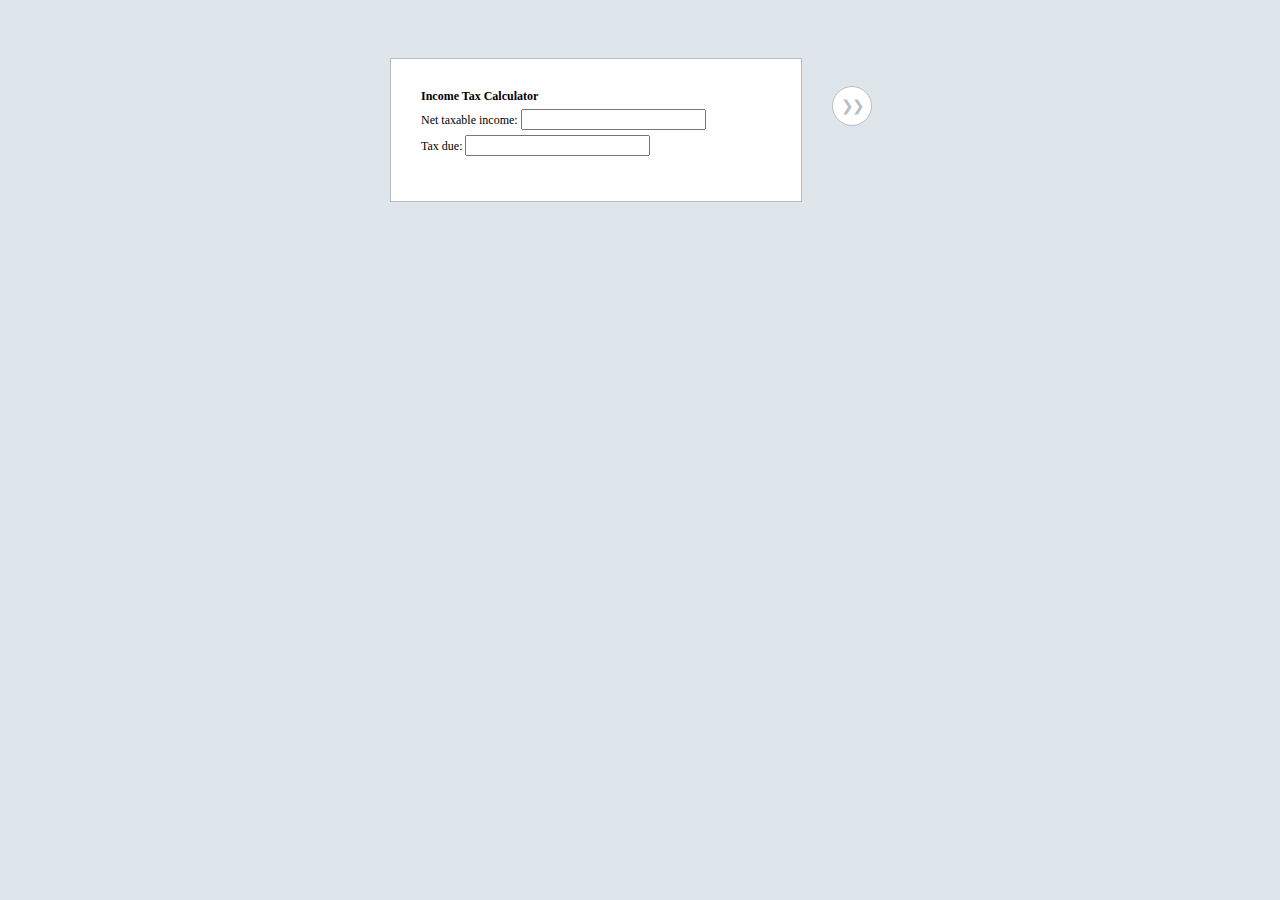
<file: assign2.html>
<html>
    <head>
        <meta charset="utf-8">

        <title>Assignments</title>

        <link rel="stylesheet" href="styles.css">
        
        

    </head>

    <body>
        <div style="margin:auto;padding-top:50px;width:500px;">
        <div style="float:left;">
        <div class="content" style="width:350px;">
            <b>Income Tax Calculator</b><br/>
            <label for="income">Net taxable income: </label>
            <input id="income" name="income" type="number" onkeyup="taxIncome()">
            <br/>
            <label for="tax">Tax due: </label>
            <input id="tax" name="tax" type="number" readonly></input><br/><br/>
        </div>
        </div>
        <div style="float:left;">
        <button id="home" onclick="location.href='index.html'">❯❯</button>
        </div>
        </div>
        
        
        <script>
            function taxIncome(){
                var inc = document.getElementById("income").value*1;
                var base, percentE, fixedT, due;
                if(inc>=250000 && inc<400000){
                    base=250000;
                    percentE=0.20;
                    fixedT=0;
                }
                else if(inc>=400000 && inc<800000){
                    base=400000;
                    percentE=0.25;
                    fixedT=30000;
                }
                else if(inc>=800000 && inc<2000000){
                    base=800000;
                    percentE=0.3;
                    fixedT=130000;
                }
                else if(inc>=2000000 && inc<8000000){
                    base=2000000;
                    percentE=0.32;
                    fixedT=490000;
                }
                else if(inc>=8000000){
                    base=8000000;
                    percentE=0.35;
                    fixedT=2410000;
                }
                else{
                    base=0;
                    percentE=0;
                    fixedT=0;
                }
                due=(inc-base)*percentE+fixedT;
                document.getElementById("tax").value=due;
                
            }
           
        </script>
        
    </body>

</html>
</file>
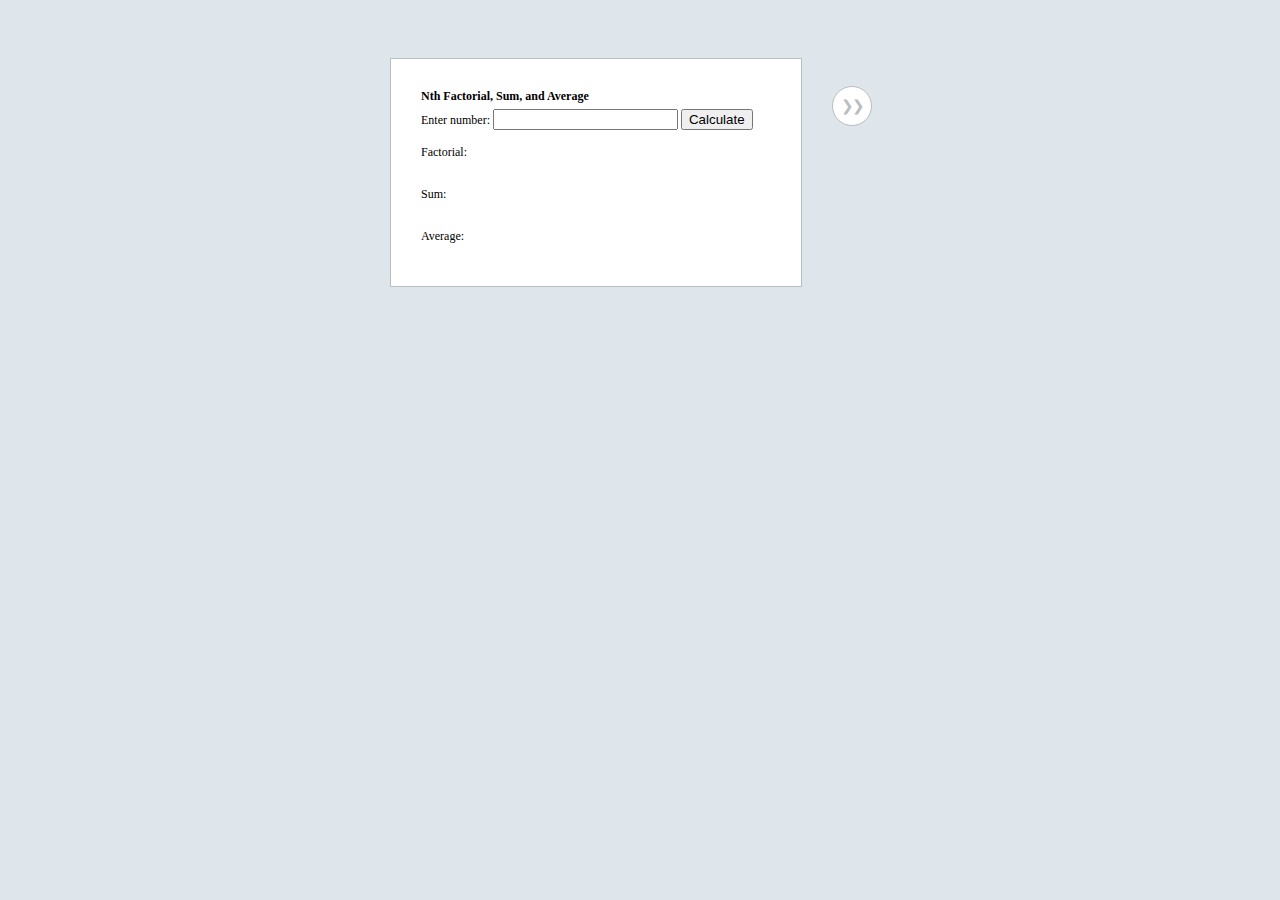
<file: assign3.html>
<html>
    <head>
        <meta charset="utf-8">

        <title>Assignments</title>

        <link rel="stylesheet" href="styles.css">
        
        

    </head>

    <body>
        <div style="margin:auto;padding-top:50px;width:500px;">
        <div style="float:left;">
        <div class="content" style="width:350px;">
            <b>Nth Factorial, Sum, and Average</b><br/>
            <label for="num">Enter number: </label>
            <input id="num" name="num" type="number">
            <button onclick="calc()">Calculate</button><br/><br/>

            Factorial: <p id="factorial"></p><br/>
            Sum: <p id="sum"></p><br/>
            Average: <p id="average"></p>
        </div>
        </div>
        <div style="float:left;">
        <button id="home" onclick="location.href='index.html'">❯❯</button>
        </div>
        </div>
        
        
        <script>
            function calc(){
                var n = document.getElementById("num").value*1;
                var fact=1, sum=0, avg;
                var x=1;
                while(x<=n){
                    fact=fact*x;
                    x++;
                }
                                
                x=1;
                do{
                    sum+=x;
                    x++;
                }
                while(x<=n)
                
                var temp=0;
                for(x=1;x<=n;x++){
                    temp+=x;
                }
                avg=temp/n;

                document.getElementById("factorial").innerHTML=fact;
                document.getElementById("sum").innerHTML=sum;
                document.getElementById("average").innerHTML=avg;

            }
           
        </script>
        
    </body>

</html>
</file>
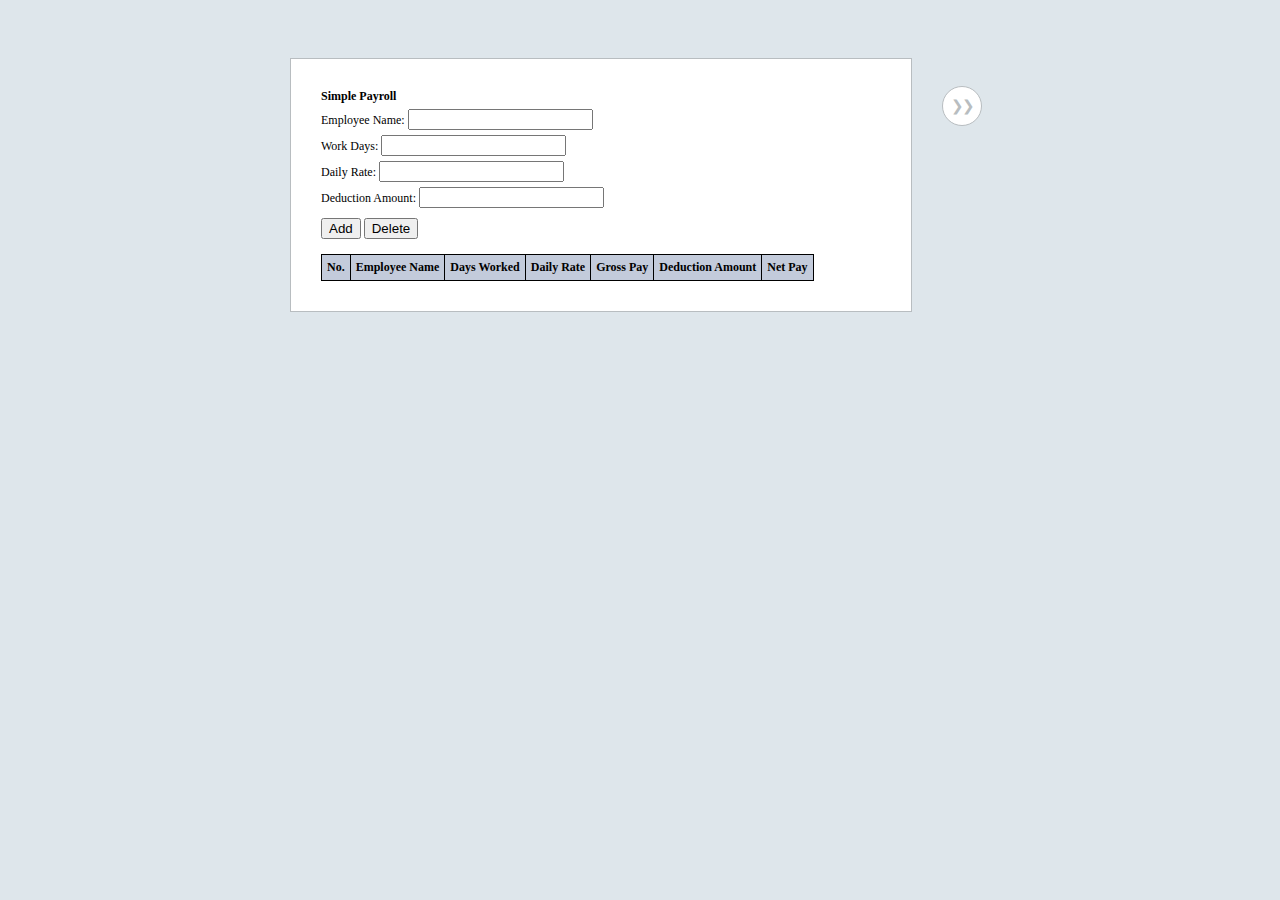
<file: assign4.html>
<html>
    <head>
        <meta charset="utf-8">

        <title>Assignments</title>

        <link rel="stylesheet" href="styles.css">
        
        

    </head>

    <body>
        <div style="margin:auto;padding-top:50px;width:700px;">
        <div style="float:left;">
        <div class="content" style="width:560px;">
            <b>Simple Payroll</b><br/>
            <label for="name">Employee Name: </label>
            <input id="name" name="name" type="text"><br/>
            <label for="days">Work Days: </label>
            <input id="days" name="days" type="number"><br/>
            <label for="rate">Daily Rate: </label>
            <input id="rate" name="rate" type="number"><br/>
            <label for="deduct">Deduction Amount: </label>
            <input id="deduct" name="deduct" type="number"><br/>
            <button style="margin-top:10px;" onclick="add()">Add</button>
            <button style="margin-top:10px;" onclick="remove()">Delete</button><br/><br/>

            <table>
                <tr>
                <th>No.</th>
                <th>Employee Name</th>
                <th>Days Worked</th>
                <th>Daily Rate</th>
                <th>Gross Pay</th>
                <th>Deduction Amount</th>
                <th>Net Pay</th>
                </tr>
                <tbody id="roll">

                </tbody>
            </table>
        </div>
        </div>
        <div style="float:left;">
        <button id="home" onclick="location.href='index.html'">❯❯</button>
        </div>
        </div>
        
        
        <script>
            var payroll=[];
            function add(){
                
                var employee={
                    "name":document.getElementById('name').value,
                    "days":document.getElementById('days').value*1,
                    "rate":document.getElementById('rate').value*1,
                    "gross":function gross(){
                        return this.days*this.rate;
                    },
                    "deduct":document.getElementById('deduct').value*1,
                    "net":function net(){
                        return this.gross()-this.deduct;
                    }
                };
                payroll.push(employee);

                updatetable();
            }

            function updatetable(){
                var n,name,days,rate,gross,deduct,net;
                var ind=payroll.length;
                
                n = "<td>1</td>";
                name = "<td>"+payroll[0].name+"</td>";
                days = "<td>"+payroll[0].days+"</td>";
                rate = "<td>"+payroll[0].rate+"</td>";
                gross = "<td>"+payroll[0].gross()+"</td>";
                deduct = "<td>"+payroll[0].deduct+"</td>";
                net = "<td>"+payroll[0].net()+"</td>";
                document.getElementById("roll").innerHTML="<tr>"+n+name+days+rate+gross+deduct+net+"</tr>";
                
                for(var x=1; x<ind; x++){
                    n = "<td>"+(x+1)+"</td>";
                    name = "<td>"+payroll[x].name+"</td>";
                    days = "<td>"+payroll[x].days+"</td>";
                    rate = "<td>"+payroll[x].rate+"</td>";
                    gross = "<td>"+payroll[x].gross()+"</td>";
                    deduct = "<td>"+payroll[x].deduct+"</td>";
                    net = "<td>"+payroll[x].net()+"</td>";
                    document.getElementById("roll").innerHTML+="<tr>"+n+name+days+rate+gross+deduct+net+"</tr>";
                }
            }
            
            function remove(){
                var line = prompt("Delete which line?");
                payroll.splice(line-1,1);
                updatetable();
            }

        </script>
        
    </body>

</html>
</file>
<file: styles.css>
body{
    background-color: #dee6eb;
}

h1 {
    text-align: center;
    font-family: Arial;
    font-weight: normal;
}
.content{
    font-family: Tahoma;
    font-size:12px;
    text-align:left;
    background:white;
    border:1px #b8bdc0 solid;
    padding:30px;
}

.assignment{
    width:100%;
    height:40px;
    margin-bottom:5px;
    background: #f0f1f2;
    border:1px solid #dee6eb;
    padding:2px;
}

.assignment:hover{
    cursor:pointer;
    background:#bbd1e8;
}

label{
    margin-top:5px;
}

input{
    margin-top:5px;
}

#namesection{
    font-family:Times New Roman;
    color: #646262;
    font-size:10px;
    text-align:center;
    padding-bottom:5px;
    letter-spacing:3px;
    margin-top:10px;
}

#home{
    height:40px;
    width:40px;
    margin-top:40%;
    margin-left:30px;
    border-radius:30px;
    border:1px #b8bdc0 solid;
    padding: 8px;
    background:white;
    font-family:Arial;
    letter-spacing:-2px;
    color:#b8bdc0;
    text-align:center;
    font-size:15px;
}

#home:hover{
    cursor:pointer;
    background:rgb(223, 224, 224);
}

a{
    font-style: normal;
}

table{
    font-size:12px;
    border-collapse:collapse;
}

td,th{
    border:1px solid black;
    padding:5px;
}

tr:nth-child(even){
    background:#dee6eb;
}

th{
    background:#c3cbdb;
}
</file>
